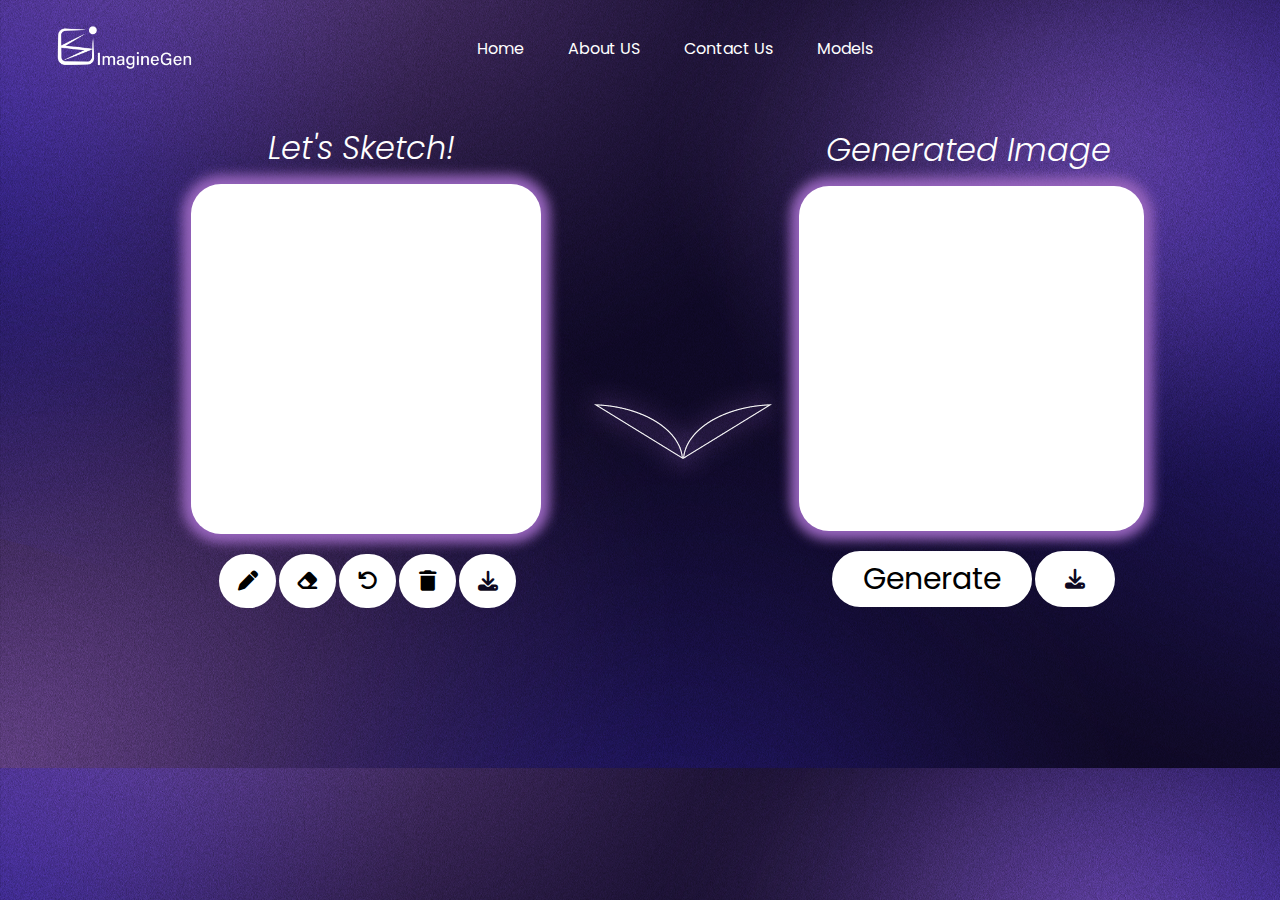
<file: Front-end/index.html>
<!DOCTYPE html>
<html lang="en">

<head>
    <meta charset="UTF-8">
    <meta http-equiv="X-UA-Compatible" content="IE=edge">
    <meta name="viewport" content="width=device-width, initial-scale=1.0">
    <link rel="stylesheet" href="https://cdnjs.cloudflare.com/ajax/libs/font-awesome/6.4.2/css/all.min.css">
    <link rel="stylesheet" href="style.css">
    <link rel="preconnect" href="https://fonts.googleapis.com">
    <link rel="preconnect" href="https://fonts.gstatic.com" crossorigin>
    <link href="https://fonts.googleapis.com/css2?family=Roboto:ital,wght@0,100;0,300;0,400;0,500;0,700;0,900;1,100;1,300;1,400;1,500;1,700;1,900&display=swap" rel="stylesheet">
    <title style="color: white;">ImagineGen</title>
    <link rel="icon" href="images/Untitled-1-01.svg" type="image/x-icon">
</head>

<body>
    <header>

    </header>
    <div class="container">
        <nav>
            <img src="images/Logo-01.png" class="Logo">
            <ul>
                <li><a href="#Home">Home</a></li>
                <li><a href="#About US">About US</a></li>
                <li><a href="#Contact Us">Contact Us</a></li>
                <li><a href="#models">Models</a></li>
            </ul>
        </nav>
  <!-- 2 Boxes -->
<div class="main">
    <!-- First -->
    <div class="canvas-container">
        <div class="title">
            <h1>Let's Sketch!</h1>
        </div>
        <canvas id="myCanvas" width="350" height="350">
            Your browser does not support the HTML5 canvas tag.
        </canvas>
        <div class="button-group">
            <button class="btn" onclick="choosePen()"><i class="fas fa-pen"></i></button>
            <button class="btn" onclick="chooseEraser()"><i class="fas fa-eraser"></i></button>
            <button class="btn" onclick="stepBack()"><i class="fas fa-undo"></i></button>
            <button class="btn" onclick="clearSketch()"><i class="fas fa-trash"></i></button>
            <button class="btn download"><i class="fa-solid fa-download"></i></button>

            
        </div>
    </div>
    <!-- Second -->
    <div class="second-canvas-container">
        <div class="title">
            <h1>Generated Image</h1>
        </div>
        <div class="second-canvas"></div>
        <div class="button-group2">
            <button class="btn generate">Generate</button>
            <button class="btn download"><i class="fa-solid fa-download"></i></button>
        </div>
    </div>
</div>

        


    </div>
    <script src="gan.js "></script>
</body>

</html>
</file>
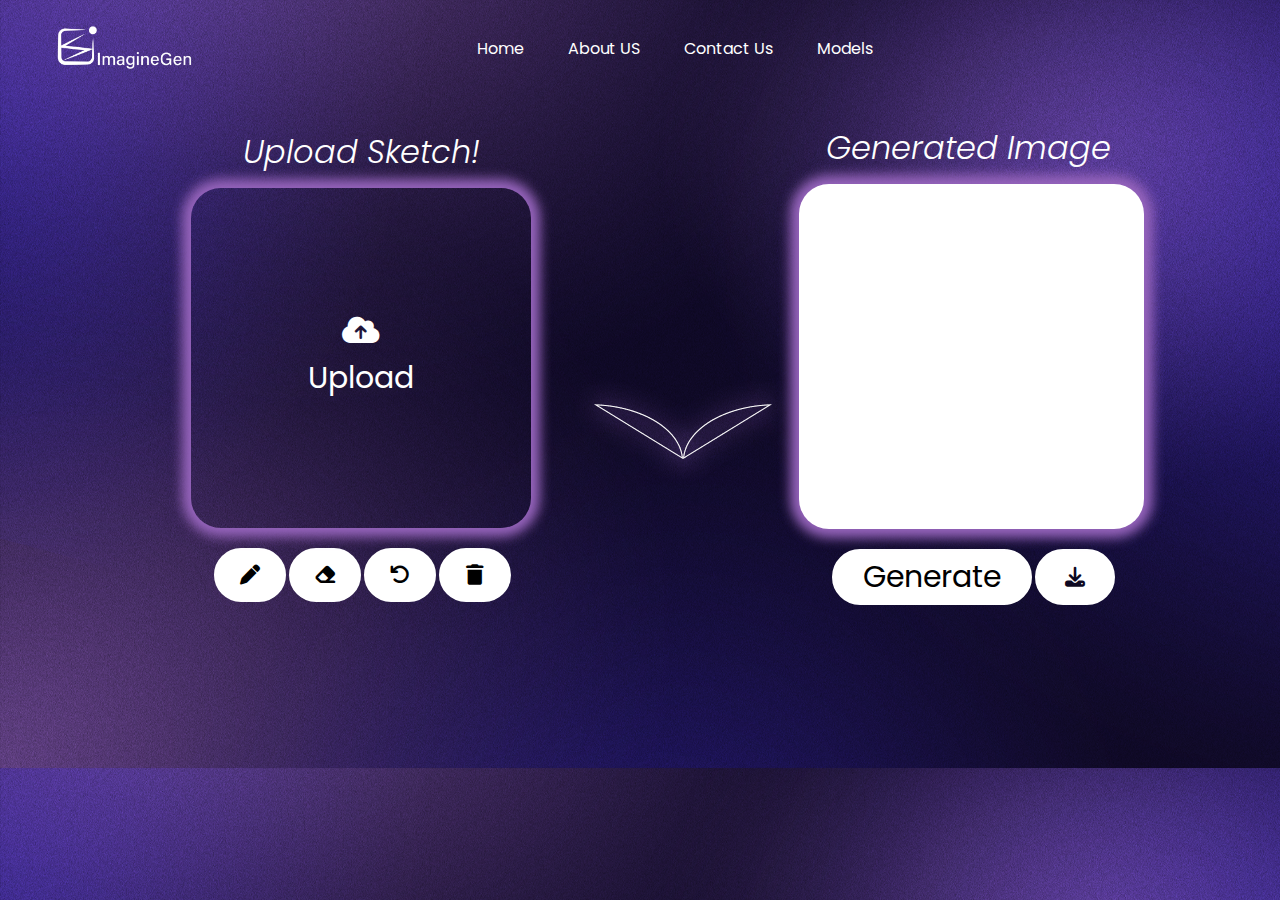
<file: Front-end/index2.html>
<!DOCTYPE html>
<html lang="en">

<head>
    <meta charset="UTF-8">
    <meta http-equiv="X-UA-Compatible" content="IE=edge">
    <meta name="viewport" content="width=device-width, initial-scale=1.0">
    <link rel="stylesheet" href="https://cdnjs.cloudflare.com/ajax/libs/font-awesome/6.4.2/css/all.min.css">
    <link rel="stylesheet" href="style.css">
    <link rel="preconnect" href="https://fonts.googleapis.com">
    <link rel="preconnect" href="https://fonts.gstatic.com" crossorigin>
    <link href="https://fonts.googleapis.com/css2?family=Roboto:ital,wght@0,100;0,300;0,400;0,500;0,700;0,900;1,100;1,300;1,400;1,500;1,700;1,900&display=swap" rel="stylesheet">
    <title>ImagineGen</title>
</head>

<body>
    <header>

    </header>
    <div class="container">
        <nav>
            <img src="images/Logo-01.png" class="Logo">
            <ul>
                <li><a href="#Home">Home</a></li>
                <li><a href="#About US">About US</a></li>
                <li><a href="#Contact Us">Contact Us</a></li>
                <li><a href="#models">Models</a></li>
            </ul>
        </nav>
        <!-- 2 Boxes -->
        <div class="main">
            <!-- First  -->
            <div class="canvas-container">
                <div class="title">
                    <h1>Upload Sketch!</h1>
                </div>
                <div class="third-canvas">
                    <label for="file-upload" class="upload">
        <i class="fas fa-cloud-upload-alt"></i> <!-- Assuming you're using Font Awesome for the icon -->
        Upload
        <input id="file-upload" type="file" style="display: none;">
    </label>
                </div>

                <div class="button-group">
                    <button class="btn" onclick="choosePen()"><i class="fas fa-pen"></i></button>
                    <button class="btn" onclick="chooseEraser()"><i class="fas fa-eraser"></i></button>
                    <button class="btn" onclick="stepBack()"><i class="fas fa-undo"></i></button>
                    <button class="btn" onclick="clearSketch()"><i class="fas fa-trash"></i></button>
                </div>
            </div>
            <!-- Second  -->
            <div class="second-canvas-container">
                <div class="title">
                    <h1>Generated Image</h1>
                </div>
                <div class="second-canvas">
                </div>
                <div class="button-group2">
                    <button class=" btn  generate ">Generate</button>
                    <button class="btn  download  "><i class="fa-solid fa-download " ></i></i>
                    </button>
                </div>
            </div>
        </div>


    </div>
    <script src="gan.js "></script>
</body>

</html>
</file>
<file: Front-end/style.css>
@import url('https://fonts.googleapis.com/css2?family=Anonymous+Pro:ital,wght@0,400;0,700;1,400;1,700&family=Pacifico&family=Roboto+Slab&display=swap');
@import url('https://fonts.googleapis.com/css2?family=Poppins:ital,wght@0,100;0,200;0,300;0,400;0,500;0,600;0,700;0,800;0,900;1,100;1,200;1,300;1,400;1,500;1,600;1,700;1,800;1,900&display=swap');
@import url('https://fonts.googleapis.com/css2?family=Anonymous+Pro:ital,wght@0,400;0,700;1,400;1,700&family=Pacifico&family=Roboto+Slab&family=Ubuntu:ital,wght@0,300;0,400;0,500;0,700;1,300;1,400;1,500;1,700&display=swap');
* {
    font-family: 'Poppins', sans-serif;
    margin: 0;
    padding: 0;
    box-sizing: border-box;
    scroll-behavior: smooth;
}

.container {
    width: 100%;
    min-height: 100vh;
    background-image: url(images/Generate.png);
    padding: 2px 4%;
}



nav {
    width: 100%;
    display: flex;
    align-items: center;
    justify-content: space-between;
    padding: 1px 0;
    margin-top: -30px;
}

.Logo {
    width: 150px;
    cursor: pointer;
}

nav ul {
    list-style: none;
    width: 100%;
    text-align: center;
    padding-right: 80px;

}

nav ul li {
    display: inline-block;
    margin: 10px 20px;
}

nav ul li a {
    color: white;
    text-decoration: none;
    transition: text-decoration 5s ease;
}

nav ul li a:hover {
    text-decoration: underline;
    text-underline-offset: 20px;
    
}

.main {
    display: flex;
    justify-content:space-between;
    margin-top: 0;
    margin-left: 50px;
}
.canvas-container {
    display: flex;
    flex-direction: column;
    align-items: start;
    margin-left: 90px;
    justify-content: center;
}

.canvas-container canvas {
    background-color: white;
    border: 0 solid #0d0821;
    border-radius: 30px;
    margin-bottom: 10px;
    box-shadow: 0 0 12px 9px #9664bc;
}
.second-canvas {
    width: 345px;
    height: 345px;
    border-radius: 30px;
    background-color: white;
    border: 0 solid #0d0821;
    margin-bottom: 10px;
    box-shadow: 0 0 12px 9px #9664bc;
    position: relative;
}
.title {
    width: 340px;
    display: flex;
    margin: 0;
    margin-bottom: 12px;
    padding: 0;
    justify-content: center;
    font-family: system-ui, -apple-system, BlinkMacSystemFont, 'Segoe UI', Roboto, Oxygen, Ubuntu, Cantarell, 'Open Sans', 'Helvetica Neue', sans-serif;
    font-style: italic;
    transition: 1s ease;

}
.title:hover{
    letter-spacing: 2px;
    cursor: pointer;

}
.canvas-container h1,
.second-canvas-container h1 {
    font-weight: 350;
    font-size: 32px;
    color: white;
    margin: 0;
    padding: 0;
}

.button-group {
    text-align: center;
    display: flex;
    width: 300px;
    margin-left: auto;
    margin-right: auto;
    margin-top: 10px;
}

.btn {
    width: 80px;
    background-color: white;
    padding: 8px 8px;
    cursor: pointer;
    border: 4px solid #ffffff;
    border-radius: 30px;
    transition: 0.7s ease;
    display: inline-block;
    margin-bottom: 10px;
    margin-left: 3px;
    font-size: 20px;
}

.btn:hover {
    transform: translateY(7px);
}



.download {
    color: #0d0821;
}
.fa-upload {
    z-index: 1111;
}
.clicked {
    background-color: #0d0821;
    color: white;
}

.second-canvas-container {
    display: flex;
    flex-direction: column;
    align-items: start;
    margin-left: 100px;
    justify-content: center;
}



.button-group2 {
    justify-content: start;
    text-align: center;
    display: flex;
    width: 400px;
    margin-left: 30px;
    margin-top: 10px;
}

.btn2 {
    width: 80px;
    background-color: white;
    padding: 8px 8px;
    cursor: pointer;
    border: 1px solid #ffffff;
    border-radius: 30px;
    transition: 0.7s ease;
    display: inline-block;
    margin-bottom: 10px;
    /* Adds space below each icon */
    margin-left: 3px;
    font-size: 20px;
}

.generate {
    width: 200px;
    font-size: 30px;
    padding: 1px 10px;
}

.btn2:hover {
    transform: translateY(-7px);
}

.third-canvas {
    width: 340px;
    height: 340px;
    border-radius: 30px;
    background-color: transparent;
    border: 0 solid #0d0821;
    margin-bottom: 10px;
    box-shadow: 0 0 12px 9px #9664bc;
    position: relative;
}

.upload {
    display: flex;
    flex-direction: column;
    justify-content: center;
    align-items: center;
    width: 100%;
    height: 100%;
    font-size: 30px;
    color: white;
    cursor: pointer;
}

.upload i {
    margin-bottom: 10px;
}
</file>
